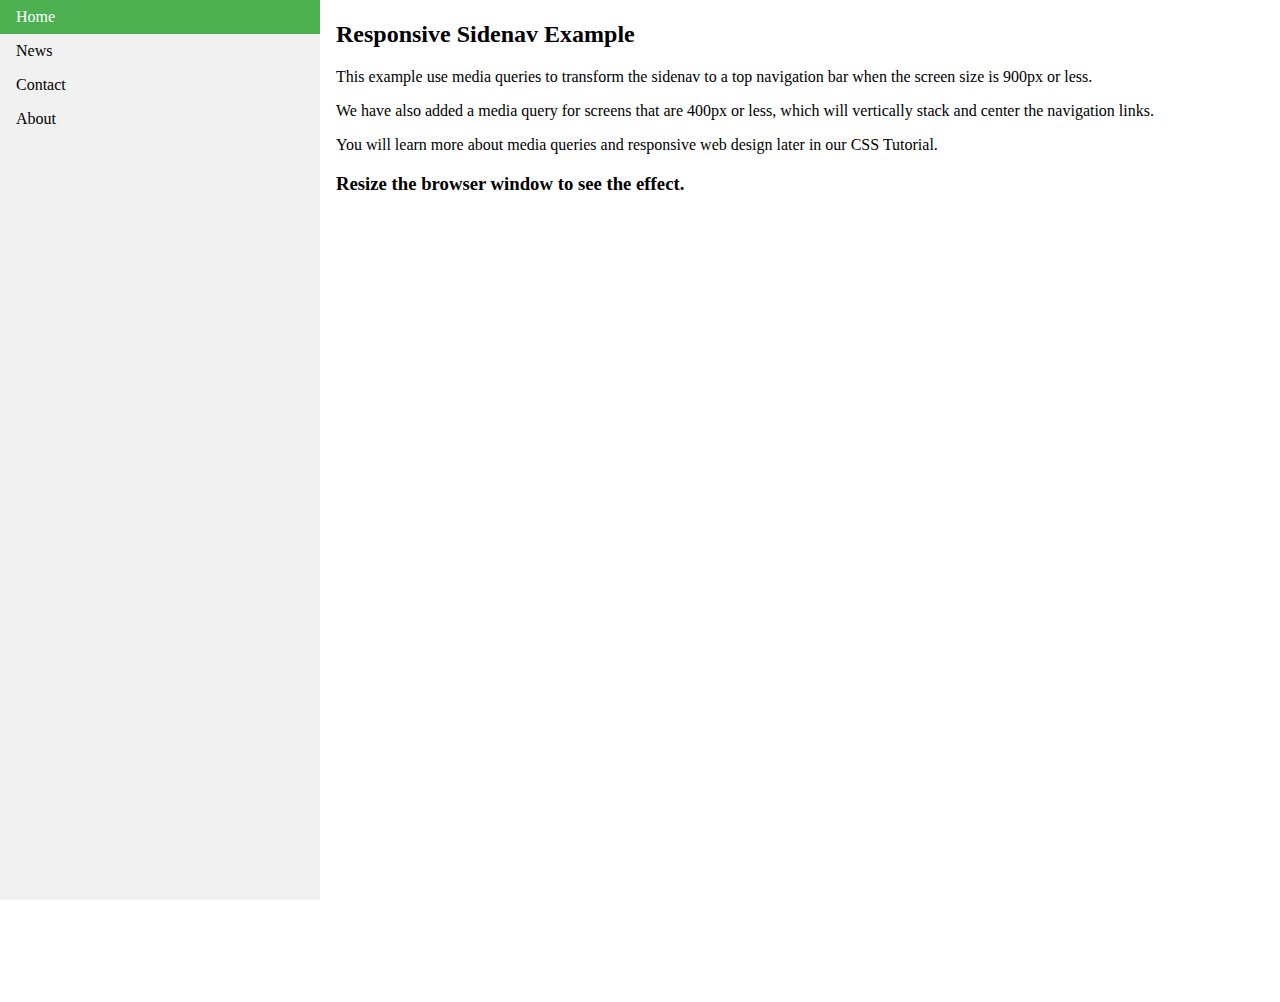
<file: example.html>
<!DOCTYPE html>
<html>
<head>
<meta name="viewport" content="width=device-width, initial-scale=1.0">
<style>
body {margin: 0;}

ul.sidenav {
  list-style-type: none;
  margin: 0;
  padding: 0;
  width: 25%;
  background-color: #f1f1f1;
  position: fixed;
  height: 100%;
  overflow: auto;
}

ul.sidenav li a {
  display: block;
  color: #000;
  padding: 8px 16px;
  text-decoration: none;
}
 
ul.sidenav li a.active {
  background-color: #4CAF50;
  color: white;
}

ul.sidenav li a:hover:not(.active) {
  background-color: #555;
  color: white;
}

div.content {
  margin-left: 25%;
  padding: 1px 16px;
  height: 1000px;
}

@media screen and (max-width: 900px) {
  ul.sidenav {
    width: 100%;
    height: auto;
    position: relative;
  }
  
  ul.sidenav li a {
    float: left;
    padding: 5px;
  }
  
  div.content {margin-left: 0;}
}

@media screen and (max-width: 400px) {
  ul.sidenav li a {
    text-align: center;
    float: none;
  }
}
</style>
</head>
<body>

<ul class="sidenav">
  <li><a class="active" href="#home">Home</a></li>
  <li><a href="#news">News</a></li>
  <li><a href="#contact">Contact</a></li>
  <li><a href="#about">About</a></li>
</ul>

<div class="content">
  <h2>Responsive Sidenav Example</h2>
  <p>This example use media queries to transform the sidenav to a top navigation bar when the screen size is 900px or less.</p>
  <p>We have also added a media query for screens that are 400px or less, which will vertically stack and center the navigation links.</p>
  <p>You will learn more about media queries and responsive web design later in our CSS Tutorial.</p>
  <h3>Resize the browser window to see the effect.</h3>
</div>

</body>
</html>
</file>
